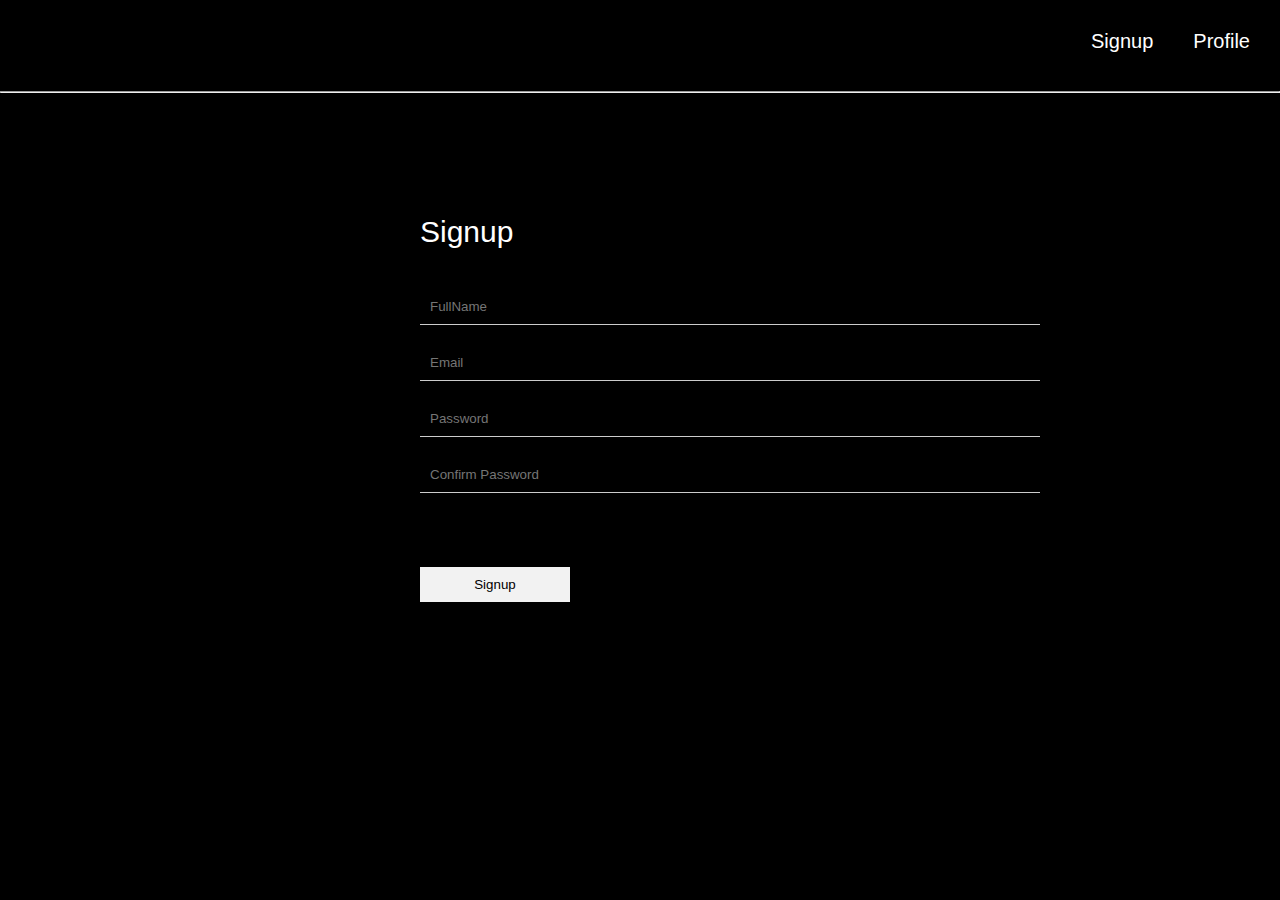
<file: index.html>
<!DOCTYPE html>
<html lang="en">
<head>
    <meta charset="UTF-8">
    <meta name="viewport" content="width=device-width, initial-scale=1.0">
    <title>Header Example</title>
    <link rel="stylesheet" href="style.css">
</head>
<body>
    <header>
   
        <a href="index.html">Signup</a>
        <a href="profile.html">Profile</a>
    </header>
    <hr>
    <div class="container">
        <h3>Signup</h3>
        <form id="signup-form">
    
            <input type="text" id="fullName"  placeholder="FullName" required>
             
            <input type="text" id="email"  placeholder="Email" required>
                  
           <input type="password" id="password" placeholder="Password" required>
            
            <input type="password" id="cnfpassword" placeholder="Confirm Password" required>
      
           
        </form>
        <p class="error" id="error-message"></p>
        <p class="success" id="success-message"></p>
        <button type="button" id="signup-button">Signup</button>
    </div>
    <script src="index.js"></script>
</body>
</html>
</file>
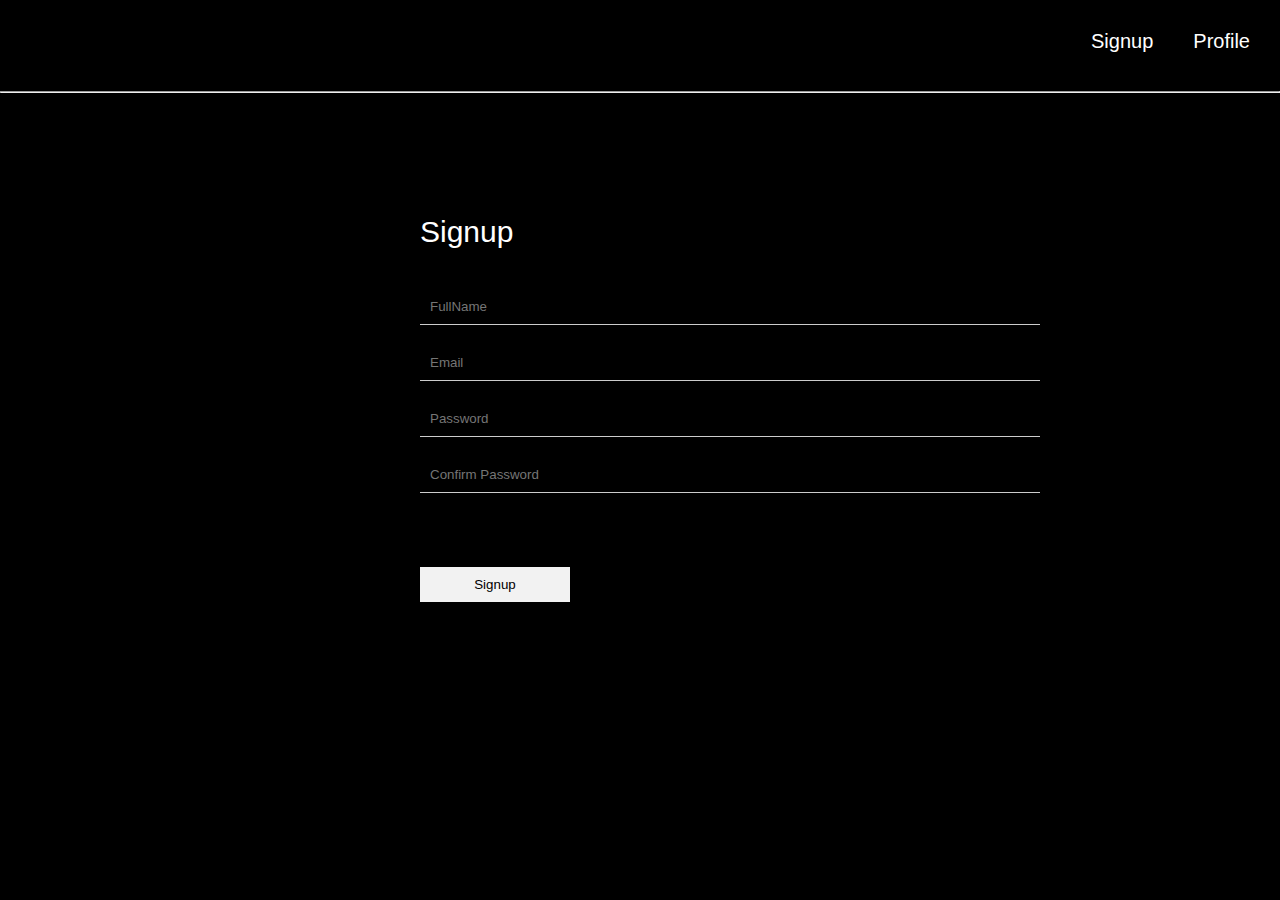
<file: profile.html>
<!DOCTYPE html>
<html lang="en">
<head>
    <meta charset="UTF-8">
    <meta name="viewport" content="width=device-width, initial-scale=1.0">
    <link rel="stylesheet" href="style.css">
    <title>Profile</title>
    
</head>
<body>
    <header>
   
        <a href="index.html">Signup</a>
        <a href="profile.html">Profile</a>
    </header>
    <hr>
    <div class="container">
        <h1>Welcome to your Profile</h1>
        <p>Your details:</p>
        <div id="user-details">
            <!-- User details will be displayed here using JavaScript -->
        </div>
        <button id="logout">Logout</button>
    </div>
    <script src="profile.js"></script>
</body>
</html>
</file>
<file: style.css>
body {
    background-color: black;
    align-items: center;
    height: 100vh;
    margin: 0;
    font-family: sans-serif;
}

#signup-form {
    color: white;
    border-radius: 10px;
    box-shadow: 0 0 10px rgba(0, 0, 0, 0.5);
  
   
  
}

#signup-form input {
    width: 100%;
    padding: 10px;
    margin: 10px 0;
    border: none;
    background-color: black;
    border-bottom: 1px solid #ccc;
    outline: none;
    color: white;
}
  
.container button {
    background-color:rgba(255, 255, 255, 0.948);
    color:black;
    padding: 10px 20px;
    border: none;
    width: 150px;

    cursor: pointer;
    text-align: center;

}


.container{
    display: flex;
    flex-flow: column;
    color: white;
    width: 600px;
    height: 400px;
    justify-content: center;
    margin-left: 420px;
    margin-top: 100px;
    
}

header {

    color: #fff;
    padding: 10px;
    text-align: right;
    display:flex;
    justify-content: flex-end;
    align-self: flex-end;
}


header > a{
    color: white;
    font-size: 20px;
    padding: 20px;
    text-decoration: none;
    
}

h3{
color: white;
font-size: 30px;
font-weight: 400;
text-align: left;
}
.info{
    width:50px;
}
</file>
